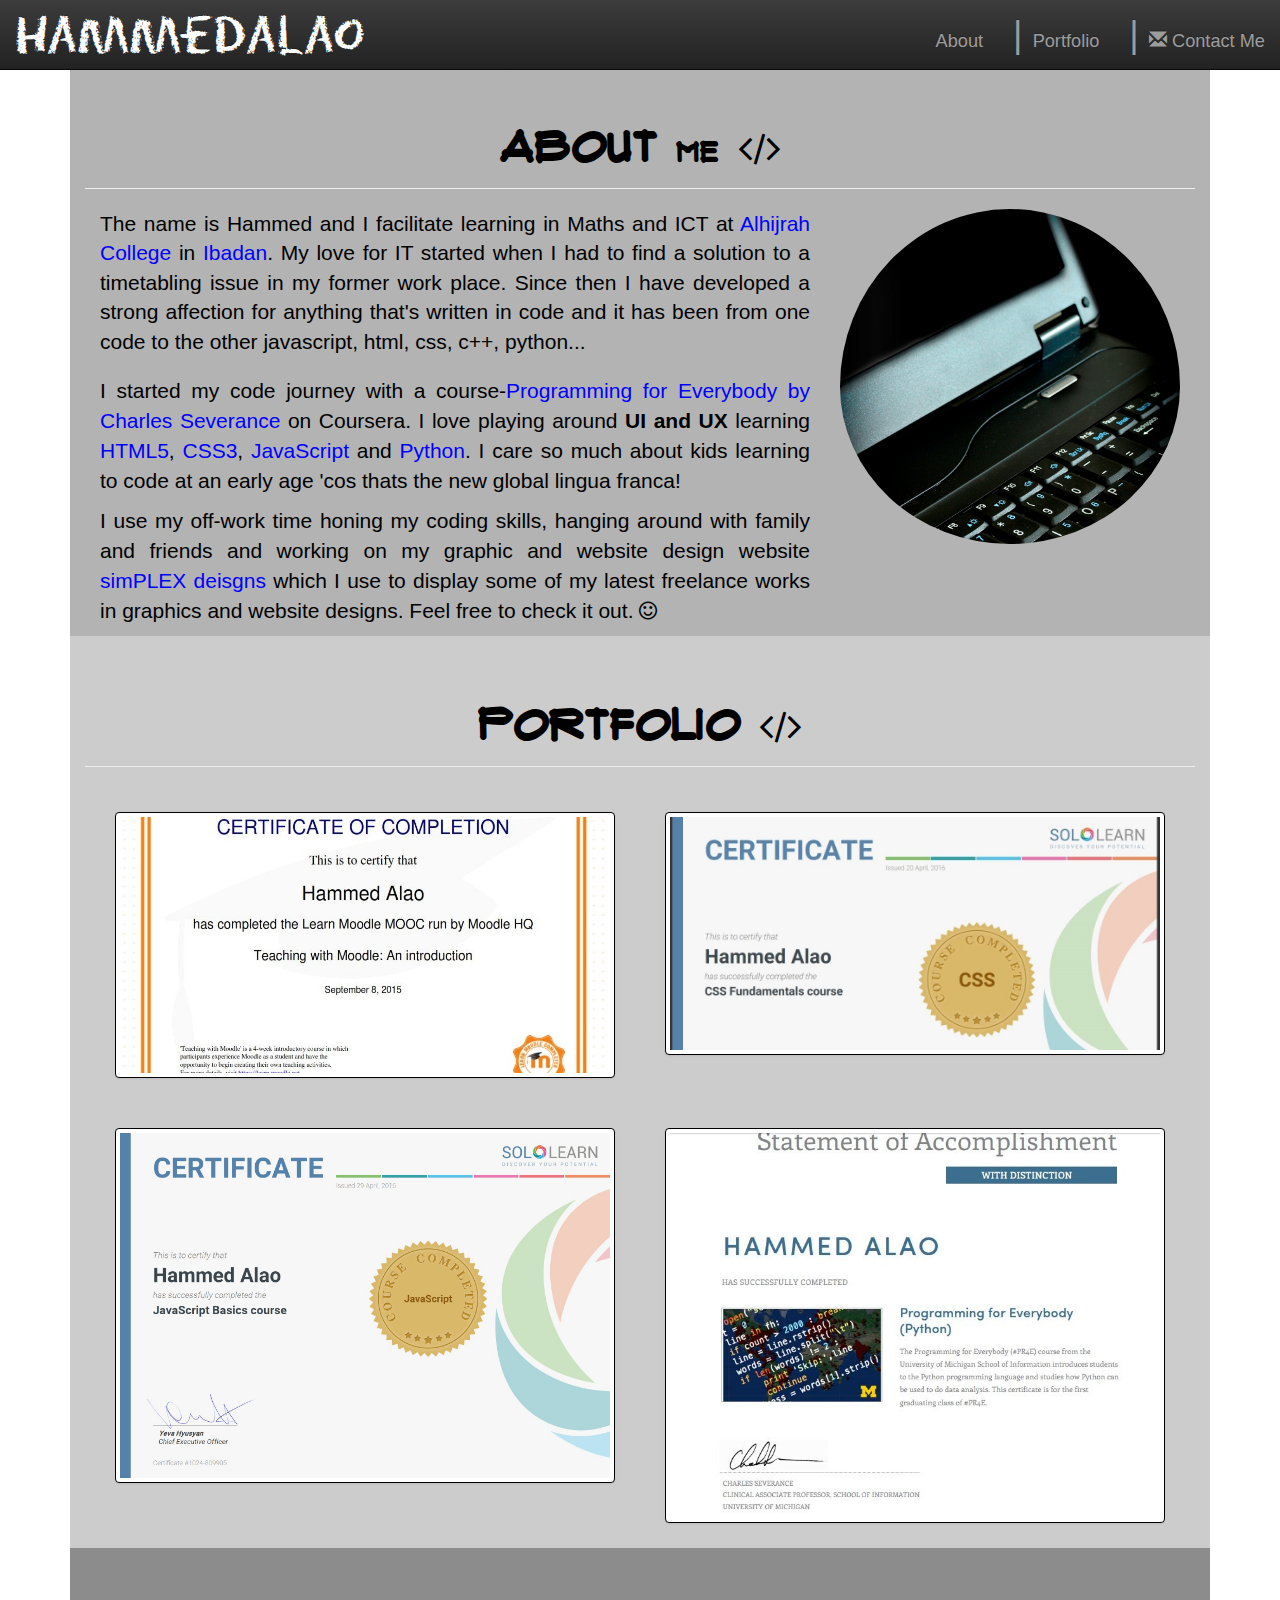
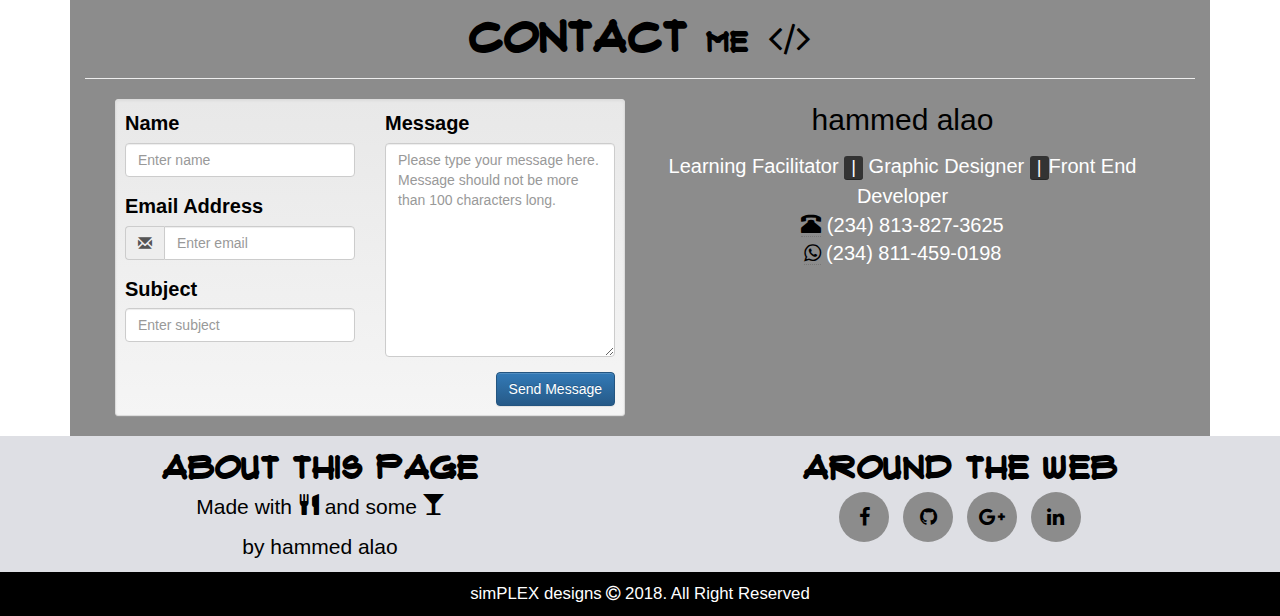
<file: index.html>
<!DOCTYPE html>
<html lang="en">
  <head>
    <meta charset="utf-8">
    <meta http-equiv="X-UA-Compatible" content="IE=edge">
    <meta name="viewport" content="width=device-width, initial-scale=1">
   
    <!-- The above 3 meta tags *must* come first in the head; any other head content must come *after* these tags -->
    <!-- Description meta tag-->
    <meta name="description" content="Looking for a one page portfolio website with fix scroll bar using scrollspy? This site uses the power of boostrap3 in building a one page portfolio site">
    <meta name="keywords" content="HTML,CSS,Bootstrap,JavaScript,python,programming,scrollspy, fix nav bar, learning facilitator">
    <meta name="author" content="Hammed Alao">
    <title>hammedalao</title>
    <link rel="shortcut icon" href="favicon.ico" />
    <!-- Bootstrap -->
    <link href="css/bootstrap.css" rel="stylesheet">
    <link href="css/bootstrap-theme.min.css" rel="stylesheet">
    <link rel="stylesheet" href="font-awesome-4.6.3/css/font-awesome.min.css">
    <link href="//maxcdn.bootstrapcdn.com/font-awesome/4.2.0/css/font-awesome.min.css" rel="stylesheet">
    
    <!-- HTML5 shim and Respond.js for IE8 support of HTML5 elements and media queries -->
    <!-- WARNING: Respond.js doesn't work if you view the page via file:// -->
    <!--[if lt IE 9]>
      <script src="https://oss.maxcdn.com/html5shiv/3.7.2/html5shiv.min.js"></script>
      <script src="https://oss.maxcdn.com/respond/1.4.2/respond.min.js"></script>
    <![endif]-->
    <meta name="google-site-verification" content="73NE3VQf8760M0N9t7rnBmOz5QjNsefVL3DmA7SPkQs" />
</head>
<body data-spy="scroll" data-target=".navbar" data-offset="50">
    <nav class="navbar navbar-inverse navbar-fixed-top">
        <div class="container-fluid">
            <div class="navbar-header">
                <button type="button" class="navbar-toggle" data-toggle="collapse" data-target="#myNavbar">
                    <span class="icon-bar"></span>
                    <span class="icon-bar"></span>
                    <span class="icon-bar"></span>                        
                </button>
            <a class="navbar-brand" style="font-family:Charcoal; color:white;" href="#">hammedalao</a>
            </div>
            <div>
                <div class="collapse navbar-collapse" id="myNavbar">
                    <ul class="nav navbar-nav navbar-right">
                        <li><a href="#section1"><span style = "font-size:2em;"> </span>About</a></li>
                        <li><a href="#section2"><span style = "font-size:2em;">| </span>Portfolio</a></li>
                        <li><a href="#section3"><span style = "font-size:2em;">| </span><span class="glyphicon glyphicon-envelope"></span> Contact Me</a></li>
                    </ul>
                </div>
            </div>
        </div>
    </nav>
    <div class= "container">
        <div class = "container-fluid" id = "section1">
            <h1>ABOUT <small>ME</small> <span class="fa fa-code" style= "font-size:40px;" aria-hidden="true"></span></h1>
            <hr>
            <div class = "col-md-8" id = "section1-1">
                <p class="lead about" >The name is Hammed and I facilitate learning in Maths and
                     ICT at <a href = "http://www.alhijrahcollege.com" target = "_blank">Alhijrah College</a> in <a href = "https://en.wikipedia.org/wiki/Ibadan" target = "_blank">Ibadan</a>. My love for IT started
                     when I had to find a solution to a timetabling issue in my former work place.
                     Since then I have developed a strong affection for anything that's written in code and it has been from one code to the other javascript, html, css, c++, python...
                </p>
                <p class = "about">  I started my code journey with a course-<a href = "https://www.coursera.org/learn/python" target = "_blank">Programming for Everybody by
                     Charles Severance</a> on Coursera. I love playing around <strong>UI and UX</strong>
                     learning <a href = "http://www.w3schools.com/html" target = "_blank">HTML5</a>,
                     <a href = "http://www.w3schools.com/css" target = "_blank">CSS3</a>,
                     <a href = "http://www.w3schools.com/js" target = "_blank">JavaScript</a> and 
                     <a href = "https://docs.python.org" target = "_blank">Python</a>. I care so much about kids learning to
                     code at an early age 'cos thats the new global lingua franca!
                <p>I use my off-work time honing my coding skills, hanging around with family and friends and working on my graphic and website design website  <a href = "http://simplexdesigns.com.ng/" target = "_blank">simPLEX deisgns</a> which I use to display some of my latest freelance works in graphics and website designs. Feel free to check it out. <i class="fa fa-smile-o" aria-hidden="true"></i></p>
                </p>
            </div>
        
            <div class = "col-md-4" id = "section1-2">
            <img src="image/n-2.jpg" class="img-responsive img-circle pull-right" alt="python code">
        </div>
        
        </div>
        <div class = "container-fluid" id = "section2">
            <h1>PORTFOLIO <span class="fa fa-code" style= "font-size:40px;" aria-hidden="true"></span></h1>
            <hr style = "color:#000;"/>
            <div class = "container-fluid " id = "section2_1">
                <div class = "row-fluid">
                    <div class="container-fluid">
                        <img src="image/moodlecert1.jpg"  class="img-thumbnail img-responsive pull-left" alt="moodlecert1" width="500" height="300"> 
                        <img src="image/csscert1.jpg" class="img-thumbnail img-responsive pull-right" alt="csscert1" width="500" height="300"> 
                    </div>
                </div>
            </div>
            <div class = "container-fluid" id = "section2_2">
                <div class = "row-fluid">
                    <div class="container-fluid">
                     <img src="image/JsCertificate.jpg"  class="img-thumbnail img-responsive pull-left" alt="JsCertificate" width="500" height="300">
                      <img  src="image/pythoncert1.jpg" class="img-thumbnail img-responsive pull-right" alt="pythoncert1" width="500" height="300">
                    </div>                             
                </div>
            </div>
        </div>
    <div class = "container-fluid" id = "section3">
        <h1>CONTACT <small>ME</small>  <span class="fa fa-code" style= "font-size:40px;" aria-hidden="true"></span></h1>
       <hr>
    <div class="container-fluid">
        <div class="row-fluid">
            <div class="container-fluid col-md-6 pull-left" id = "section3-1">
                <div class="well well-sm">
                    <form >
                    <div class="row">
                        <div class="col-sm-6 col-md-6 col-xs-6 col-lg-6">
                            <div class="form-group">
                                <label for="name">
                                    Name</label>
                                <input type="text" class="form-control" id="name" placeholder="Enter name" required="required" />
                            </div>
                            <div class="form-group">
                                <label for="email">
                                    Email Address</label>
                                <div class="input-group">
                                    <span class="input-group-addon"><span class="glyphicon glyphicon-envelope"></span>
                                    </span>
                                    <input type="email" class="form-control" id="email" placeholder="Enter email" required="required" /></div>
                            </div>
                            <div class="form-group">
                                <label for="subject">
                                    Subject</label>
                                <input type="text" class="form-control" id="subject" placeholder="Enter subject" required="required" />
                            </div>
                        </div>
                        <div class=" container-fluid col-sm-6 col-md-6 col-xs-6 col-lg-6">
                            <div class="form-group">
                                <label for="name">
                                    Message</label>
                                <textarea maxlength="100" name="message" id="message" class="form-control" rows="10" cols="20" required="required"
                                    placeholder="Please type your message here. Message should not be more than 100 characters long."></textarea>
                                
                            </div>
                        </div>
                        <div class="col-md-12 col-xs-12 col-sm-12 ">
                            <button type="submit" class="btn btn-primary pull-right" id="btnContactUs">
                                Send Message</button>
                        </div>
                    </div>
                    </form>
                </div>
            </div>
            <div class="container-fluid text-center">
                <form class="text-center" id = "section3-2">
                
                <p>hammed alao</p>
                <address>
                    Learning Facilitator <kbd>|</kbd> Graphic Designer <kbd>|</kbd>Front End Developer<br>
                    <abbr title="Phone">
                        <span class="glyphicon glyphicon-phone-alt" style="color:#000" aria-hidden="true"></span></abbr>
                            (234) 813-827-3625<br>
                    <abbr title="Whatsapp">    <span class="fa fa-whatsapp" style="color:#000" aria-hidden="true"></span></abbr>
                            (234) 811-459-0198
                </address>
               
                </form>
                <script src = "https://www.w3counter.com/tracker.js?id=101959"></script>
            </div>
        </div>
    </div>

    </div>
</div>

 <!--This is the section for the social media icons-->
  <div class = "row">
    <div class = "container-fluid" id = "socialmedia">
        <div class = "container-fluid col-md-6" id = "socialmedia1">
            <h2>About This Page</h2>
            <p>Made with <span class="glyphicon glyphicon-cutlery"></span> and some <span class="glyphicon glyphicon-glass"></span></p>
            <p style="color:#000000;">by hammed alao</p>
        </div>
        <div class = "container-fluid col-md-6" id = "socialmedia2">
            <h2>    Around The Web</h2>
                    <ul class="social-network social-circle">    
                        <li><a href="https://www.facebook.com/hammed.alao" class="icoFacebook icons" title="Facebook"><i class="fa fa-facebook"></i></a></li>
                        <li><a href="https://github.com/hammedalao" class="icoGithub icons" title="Github"><i class="fa fa-github"></i></a></li>
                        <li><a href="https://plus.google.com/+alaohammed_Teencode" class="icoGoogle icons" title="Google +"><i class="fa fa-google-plus"></i></a></li>
                        <li><a href="https://ng.linkedin.com/in/alao-hammed-920ab760" class="icoLinkedin icons" title="Linkedin"><i class="fa fa-linkedin"></i></a></li>
                    </ul>
		</div>
    </div>
 </div>
 
    <footer class = "container-fluid"><p style = "color:#ffffff; font-size:1.2em;">simPLEX designs <span class="fa fa-copyright"></span> 2018. All Right Reserved</p></footer> 
 
  

    <!-- jQuery (necessary for Bootstrap's JavaScript plugins) -->
    <!-- Include all compiled plugins (below), or include individual files as needed -->
    <script src="jquery-2.2.4.min.js"></script>
    <script src="js/bootstrap.min.js"></script>
    
<script>
$(document).ready(function(){
  // Add scrollspy to <body>
  $('body').scrollspy({target: ".navbar", offset: 50});   

  // Add smooth scrolling on all links inside the navbar
  $("#myNavbar a").on('click', function(event) {
    // Make sure this.hash has a value before overriding default behavior
    if (this.hash !== "") {
      // Prevent default anchor click behavior
      event.preventDefault();

      // Store hash
      var hash = this.hash;

      // Using jQuery's animate() method to add smooth page scroll
      // The optional number (800) specifies the number of milliseconds it takes to scroll to the specified area
      $('html, body').animate({
        scrollTop: $(hash).offset().top
      }, 800, function(){
   
        // Add hash (#) to URL when done scrolling (default click behavior)
        window.location.hash = hash;
      });
    }  // End if
  });
});
</script>


</body>
</html>
</file>
